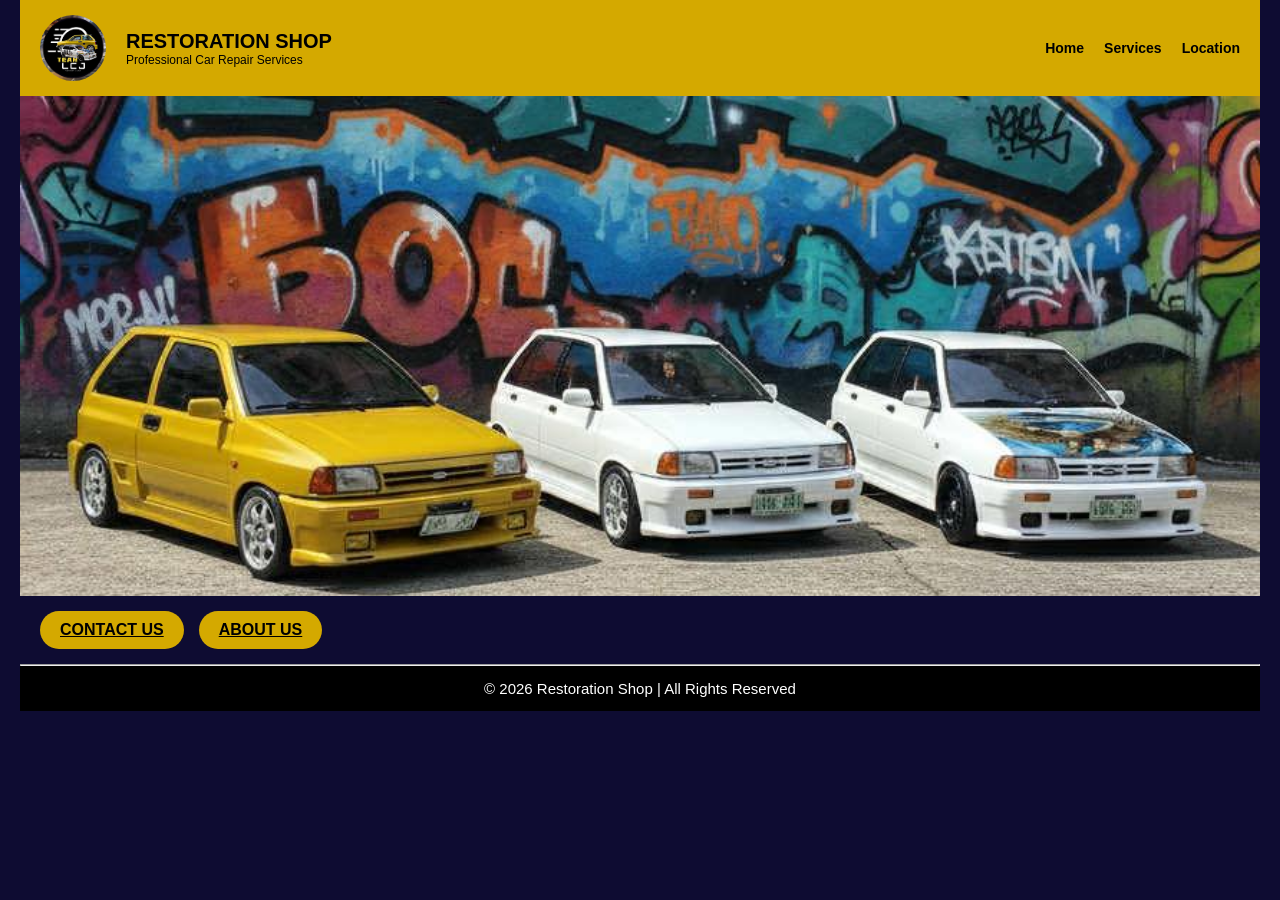
<file: index.html>
<!DOCTYPE html>
<html lang="en">
<head>
  <meta charset="UTF-8">
  <meta name="viewport" content="width=device-width, initial-scale=1.0">
  <title>LCJ Restoration Shop</title>

  <link rel="stylesheet" href="style.css">

</head>
<body>

    <div class="container">

    <div class="header">
      <div class="logo">
     <img src="images/Logo.jpg" alt="Logo">
      </div>
      <div class="title">
        <h1>RESTORATION SHOP</h1>
        <p>Professional Car Repair Services</p>
      </div>
      <ul class="nav-links">
        <strong><li><a href="#">Home</a></li></strong>
        <strong><li><a href="#">Services</a></li></strong>
        <strong><li><a href="https://maps.app.goo.gl/h3Euf9Ttp3gidxz6A" target="_blank">Location</a></li></strong>
      </ul>
    </div>

    <div class="banner"></div>

    <div class="buttons">
      <a href="contact.html" class="btn primary">CONTACT US</a>
      <a href="about.html#contact" class="btn primary">ABOUT US</a>
    </div>
    <hr>


    <footer class="footer">
      <p>© 2026 Restoration Shop | All Rights Reserved</p>
    </footer>

  </div>

</body>
</html>
</file>
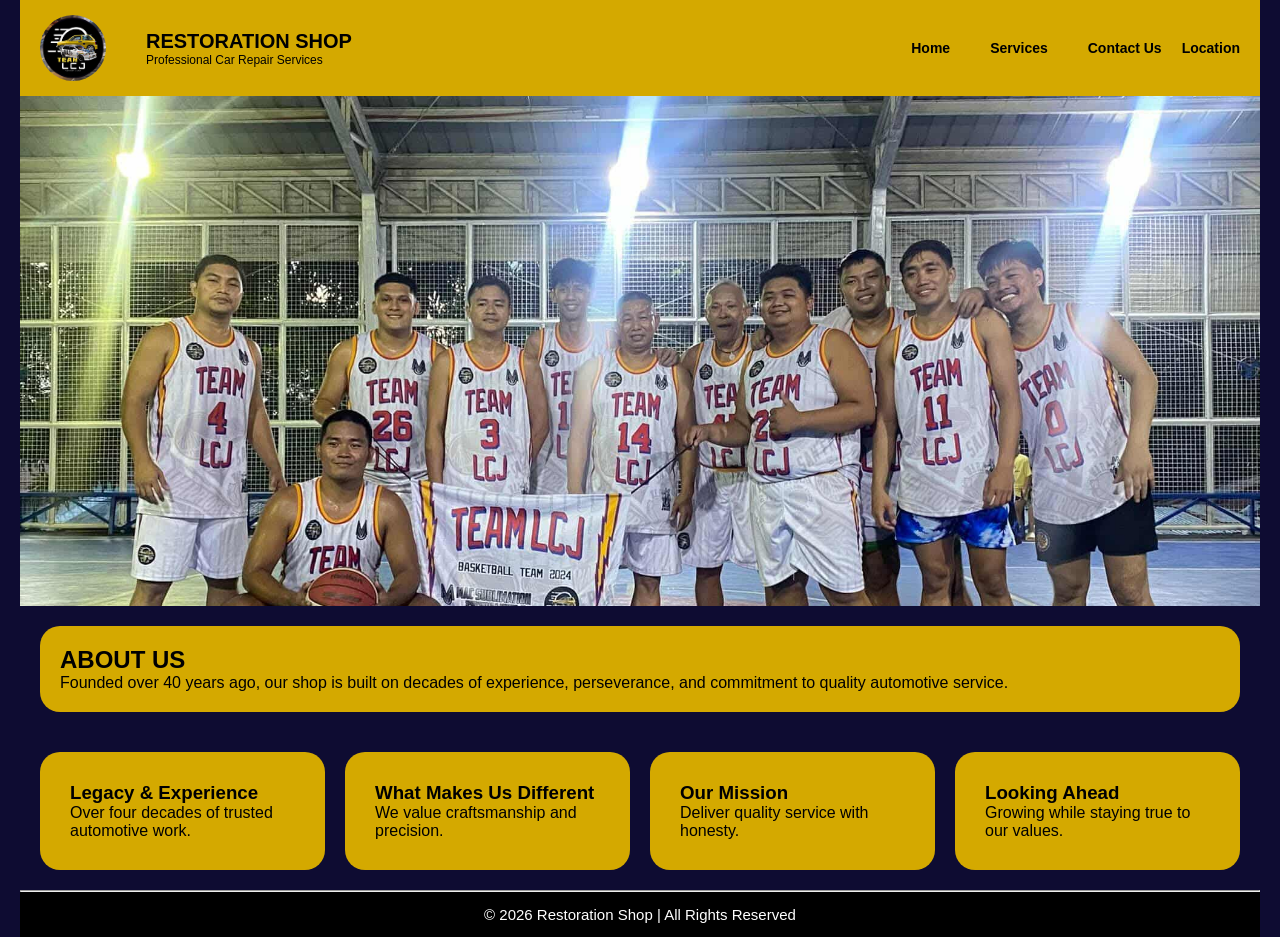
<file: about.html>
<!DOCTYPE html>
<head>
<title>About - Restoration Shop</title>
<link rel="stylesheet" href="style.css">
<meta name="viewport" content="width=device-width, initial-scale=1.0">
</nav>
</head>

  <!-- Header (same) -->
  <div class="header">
    <div class="logo">
      <img src="images/Logo.jpg" alt="Logo">
    </div>
    <div class="title">
    </div>
    <div class="title">
      <h1>RESTORATION SHOP</h1>
      <p>Professional Car Repair Services</p>
    </div>
    <ul class="nav-links">
        <strong><li><a href="index.html">Home</strong></a></li>
        <strong><li><a href="#">Services</strong></a></li>
        <strong><li><a href="contact.html">Contact Us</strong></a></li>
        <strong><li><a href="https://maps.app.goo.gl/h3Euf9Ttp3gidxz6A" target="_blank">Location</a></li></strong>
      </ul>
  </div>

  <div class="about-hero"></div>

  <section class="about-section">
    <h2>ABOUT US</h2>
    <p>
      Founded over 40 years ago, our shop is built on decades of experience,
      perseverance, and commitment to quality automotive service.
    </p>
  </section>

  <div class="about-grid">

    <div class="card">
      <h3>Legacy & Experience</h3>
      <p>Over four decades of trusted automotive work.</p>
    </div>

    <div class="card">
      <h3>What Makes Us Different</h3>
      <p>We value craftsmanship and precision.</p>
    </div>

    <div class="card">
      <h3>Our Mission</h3>
      <p>Deliver quality service with honesty.</p>
    </div>

    <div class="card">
      <h3>Looking Ahead</h3>
      <p>Growing while staying true to our values.</p>
    </div>

  </div>

</div>
  </section>

   <hr>


    <footer class="footer">
      <p>© 2026 Restoration Shop | All Rights Reserved</p>
    </footer>

</div>

</body>
</html>
</file>
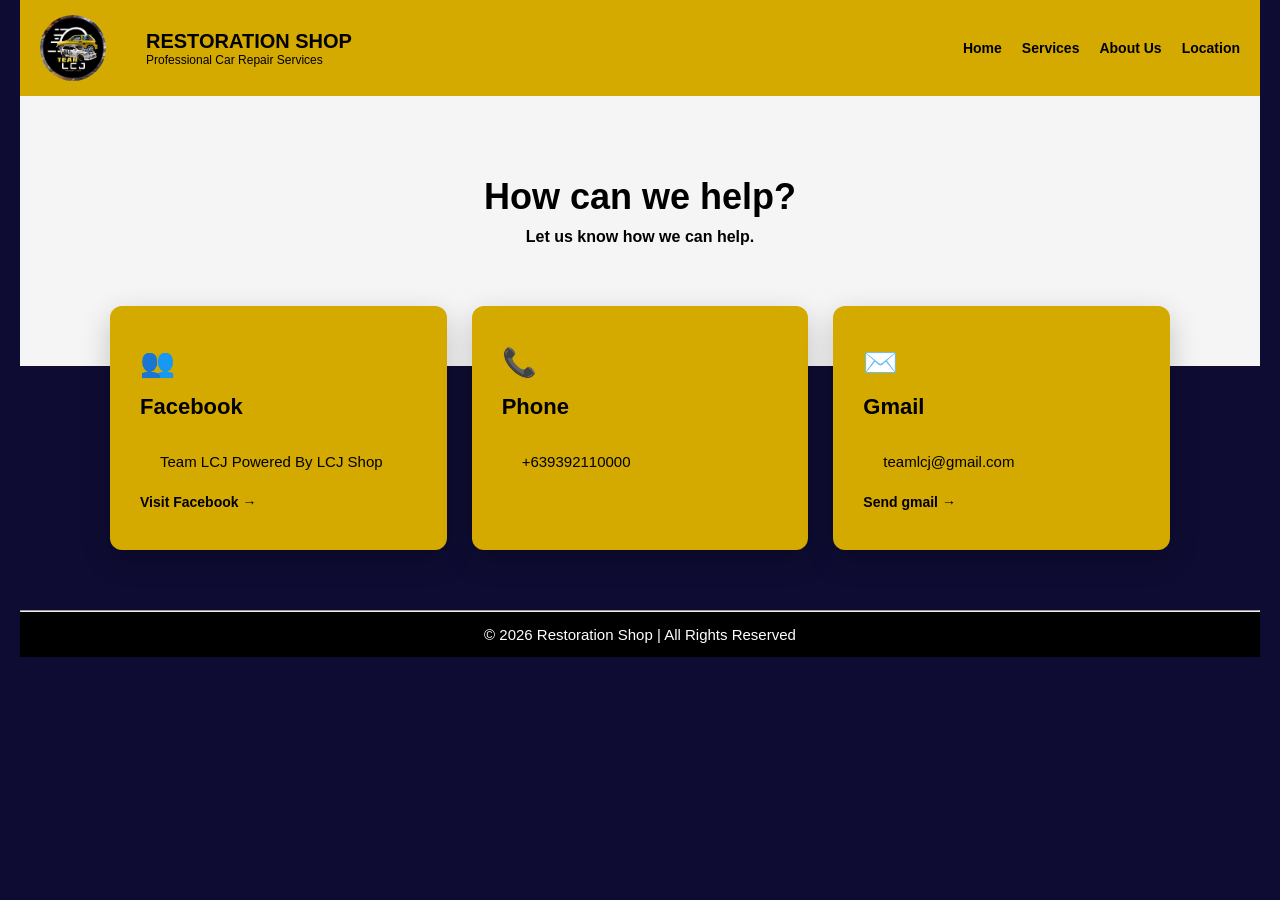
<file: contact.html>
<!DOCTYPE html>
<html lang="en">
<head>
  <meta charset="UTF-8">
  <title>Contact - Restoration Shop</title>
  <link rel="stylesheet" href="style.css">
  <meta name="viewport" content="width=device-width, initial-scale=1.0">
</head>

<body>

<div class="header">
    <div class="logo">
      <img src="images/Logo.jpg" alt="Logo">
    </div>
    <div class="title">
    </div>
    <div class="title">
      <h1>RESTORATION SHOP</h1>
      <p>Professional Car Repair Services</p>
    </div>
    <ul class="nav-links">
      <strong><li><a href="index.html">Home</a></li></strong>
      <strong><li><a href="#">Services</a></li></strong>
      <strong><li><a href="about.html">About Us</a></li></strong>
       <strong><li><a href="https://maps.app.goo.gl/h3Euf9Ttp3gidxz6A" target="_blank">Location</a></li></strong>
      </ul>
    </ul>
  </div>

  <!-- Contact Section -->

  <section class="contact-hero">
    <div class="contact-content">
      <h2>How can we help?</h2>
      <strong><p>Let us know how we can help.</p></strong>
    </div>
  </section>

  <div class="contact-grid">
    <div class="contact-card">
      <div class="card-icon">👥</div>
      <h3>Facebook</h3>
      <p>Team LCJ Powered By LCJ Shop</p>
      <a href="https://www.facebook.com/teamLCJ?rdid=quGvMuQViIfpWj8T&share_url=https%3A%2F%2Fwww.facebook.com%2Fshare%2F1EpCYLRoP4%2F" 
         target="_blank" 
         class="card-link">Visit Facebook &rarr;</a>
    </div>

    <div class="contact-card">
      <div class="card-icon">📞</div>
      <h3>Phone</h3>
      <p>+639392110000</p>
    </div>

    <div class="contact-card">
      <div class="card-icon">✉️</div>
      <h3>Gmail</h3>
      <p>teamlcj@gmail.com</p>
     <a href="https://mail.google.com/mail/?view=cm&fs=1&to=teamlcj@gmail.com&su=Inquiry+from+Website" 
     target="_blank" 
     class="card-link">Send gmail &rarr;</a>
    </div>
  </div>

  <!-- Footer -->
  <hr>


    <footer class="footer">
      <p>© 2026 Restoration Shop | All Rights Reserved</p>
    </footer>

</div>

</body>
</html>
</file>
<file: style.css>
* {
  margin: 0;
  padding: 0;
  box-sizing: border-box;
  font-family: Arial, sans-serif;
}

body {
  background: #0E0C32;
  padding: 20px;
  min-height: 100vh;
}

.container {
  width: 100%;
  max-width: 2000px;
  margin: 0 auto;
  flex: 1;
}

.content {
  height: auto;
  min-height: 600px;
  padding: 20px;
}

.header {
  position: sticky;
  top: 0;
  z-index: 1000;
  display: flex;
  align-items: center;
  gap: 20px;
  padding: 15px 20px;
  background: #d4a900;
  margin-top:-20px;
}

.nav-links {
  list-style: none;
  display: flex;
  gap: 20px;
  margin-left: auto;
}

.nav-links a {
  text-align: right;
  text-decoration: none;
  color: black;
  font-size: 14px;
  transition: 0.2s;
}

.nav-links a:hover {
  color: white;
  transform: scale(2);
}

.logo {
  width: 66px;
  height: 66px;
}

.logo img {
  width: 100%;
  height: 100%;
  object-fit: cover;
  border-radius: 50%;
}

.title h1 {
  font-size: 20px;
  font-weight: bold;
}

.title p {
  font-size: 12px;
  color: black;
}

.banner {
  width: 100%;
  height: 500px;
  background: url('images/Cars.jpg') center/cover no-repeat;
}

.buttons {
  display: flex;
  gap: 15px;
  padding: 15px 20px;
  flex-wrap: wrap;
}

.btn {
  padding: 10px 20px;
  border-radius: 20px;
  border: none;
  font-weight: bold;
  cursor: pointer;
  transition: transform 0.2s ease, box-shadow 0.2s ease;
}

.btn:hover {
  transform: scale(2);
  box-shadow: 0 5px 15px rgba(0,0,0,0.2);
}

.btn.primary {
  background: #d4a900;
  color: black;
}

.btn.primary:hover {
  background: #b89600;
}

.btn.secondary {
  background: #ddd;
  color: black;
}

.btn.secondary:hover {
  background: #c5c5c5;
}

.footer {
  background: black;
  color: white;
  text-align: center;
  padding: 14px;
  font-size: 15px;
  margin-bottom:-20px;
}

/*about*/
.about-hero {
  height: 510px;
  background: url('images/about.jpg') center/cover no-repeat;
}

.about-section {
  background: #d4a900;
  padding: 20px;
  border-radius: 20px;
  margin: 20px;
}

.about-grid {
  display: grid;
  grid-template-columns: repeat(auto-fit, minmax(250px, 1fr)); 
  gap: 20px;
  padding: 20px;
}

.card {
  background: #d4a900;
  padding: 30px;
  border-radius: 20px;
}

@media (max-width: 768px) {
  body {
    padding: 10px;
  }

  .header {
    flex-direction: column;
    text-align: center;
  }

  .nav-links {
    margin-left: 0;
    justify-content: center;
    flex-wrap: wrap;
    width: 100%;
    margin-top: 10px;
  }

  .banner {
    height: 300px;
  }

  .about-hero {
    height: 200px;
  }

  .buttons {
    justify-content: center;
  }
}

@media (max-width: 480px) {
  .nav-links {
    flex-direction: column;
    gap: 15px;
  }

  .btn:hover, 
  .nav-links a:hover {
    transform: scale(1.1); 
  }
}

/* --- Contact Page --- */

.contact-hero {
  background: whitesmoke; 
  color: black;
  text-align: center;
  padding: 80px 20px 120px 20px; 
}

.contact-hero h2 {
  font-size: 36px;
  margin-bottom: 10px;
}

.contact-grid {
  display: grid;
  grid-template-columns: repeat(auto-fit, minmax(280px, 1fr));
  gap: 25px;
  max-width: 1100px;
  margin: -60px auto 60px auto; /* Negative margin creates the overlap */
  padding: 0 20px;
}

.contact-card {
  background: #d4a900;
  padding: 40px 30px;
  border-radius: 12px;
  box-shadow: 0 10px 30px rgba(0,0,0,0.2);
  display: flex;
  flex-direction: column;
  transition: transform 0.3s ease;
}

.contact-card:hover {
  transform: translateY(-5px);
}

.contact-card h3 {
  color: black;
  margin: 15px 0 10px 0;
  font-size: 22px;
}

.contact-card p {
  color: black;
  font-size: 15px;
  line-height: 1.6;
  margin: 20px;
}

.card-link {
  color: black;
  text-decoration: none;
  font-weight: bold;
  font-size: 14px;
}

.card-link:hover {
  text-decoration: underline;
}

.card-icon {
  font-size: 28px;
}
</file>
